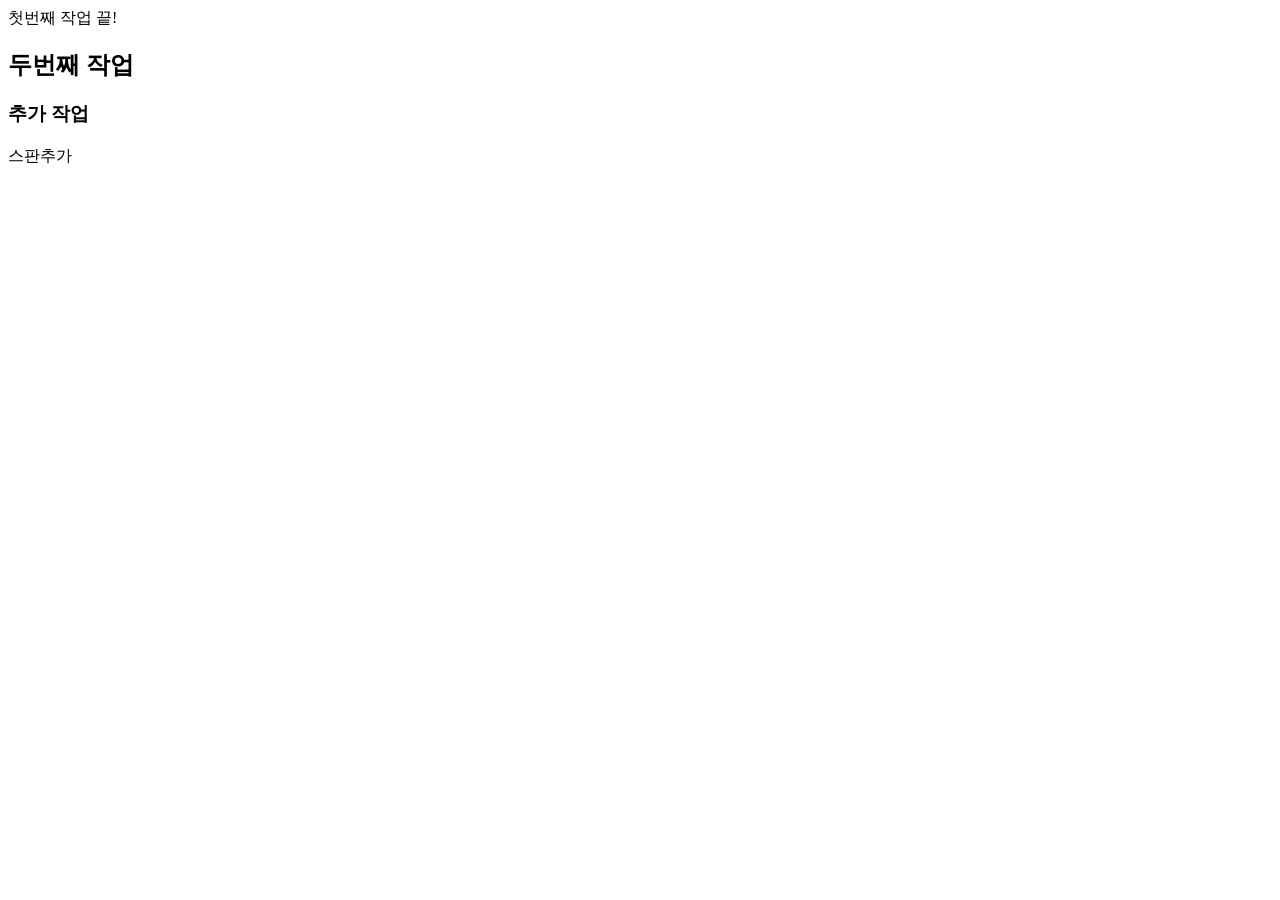
<file: index.html>
<!DOCTYPE html>
<html lang="ko">
<head>
    <meta charset="UTF-8">
    <meta name="viewport" content="width=device-width, initial-scale=1.0">
    <title>Document</title>
</head>
<body>
    첫번째 작업 끝!
    <h2>두번째 작업</h2>
    <h3>추가 작업</h3>
    <span>스판추가</span>
</body>
</html>
</file>
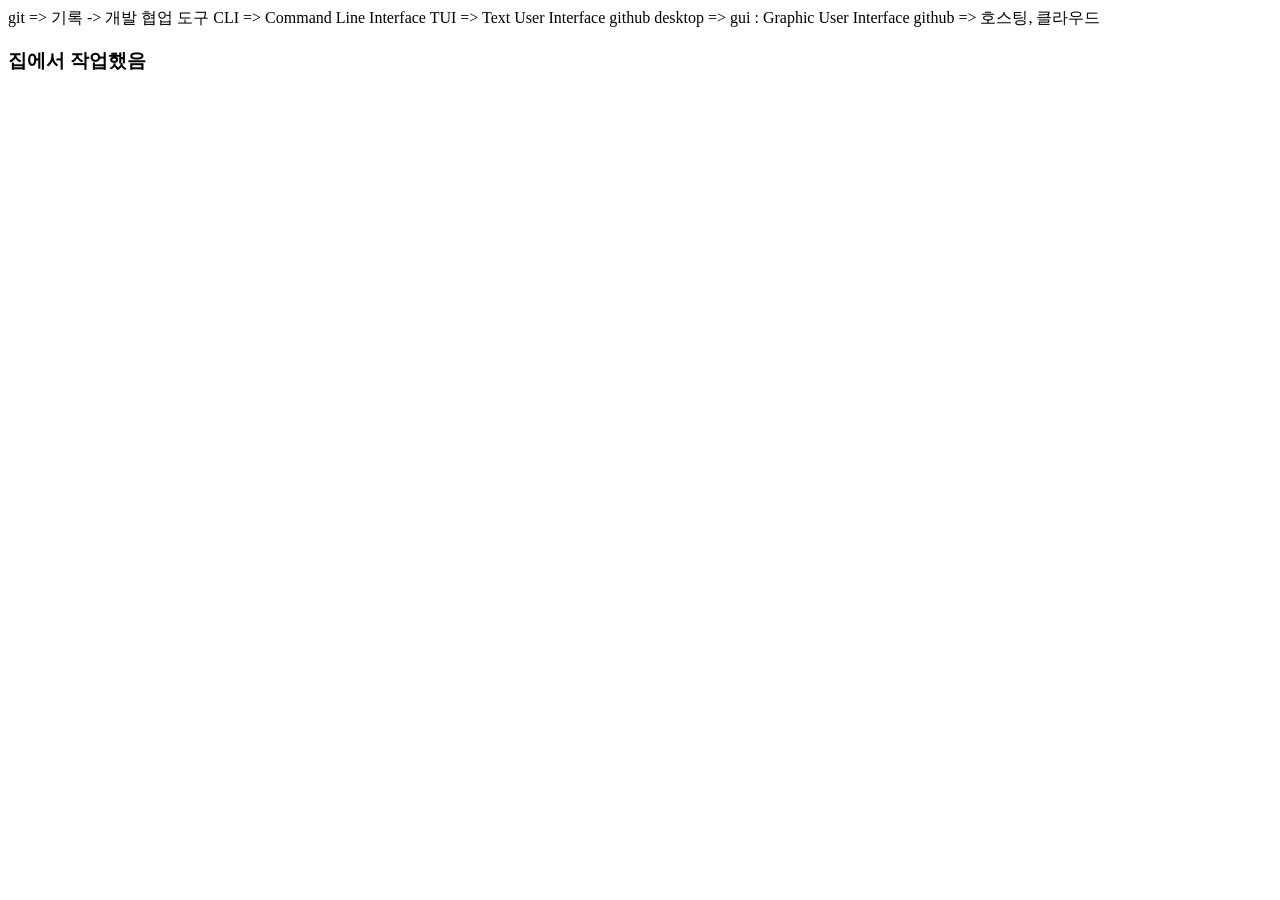
<file: git설명.html>
<!DOCTYPE html>
<html lang="ko">
<head>
    <meta charset="UTF-8">
    <meta name="viewport" content="width=device-width, initial-scale=1.0">
    <title>Document</title>
</head>
<body>
    git 
=> 기록
-> 개발 협업 도구

CLI
=> Command Line Interface

TUI
=> Text User Interface

github desktop
=> gui : Graphic User Interface
 
github 
=> 호스팅, 클라우드
<h3>집에서 작업했음</h3>
</body>
</html>
</file>
